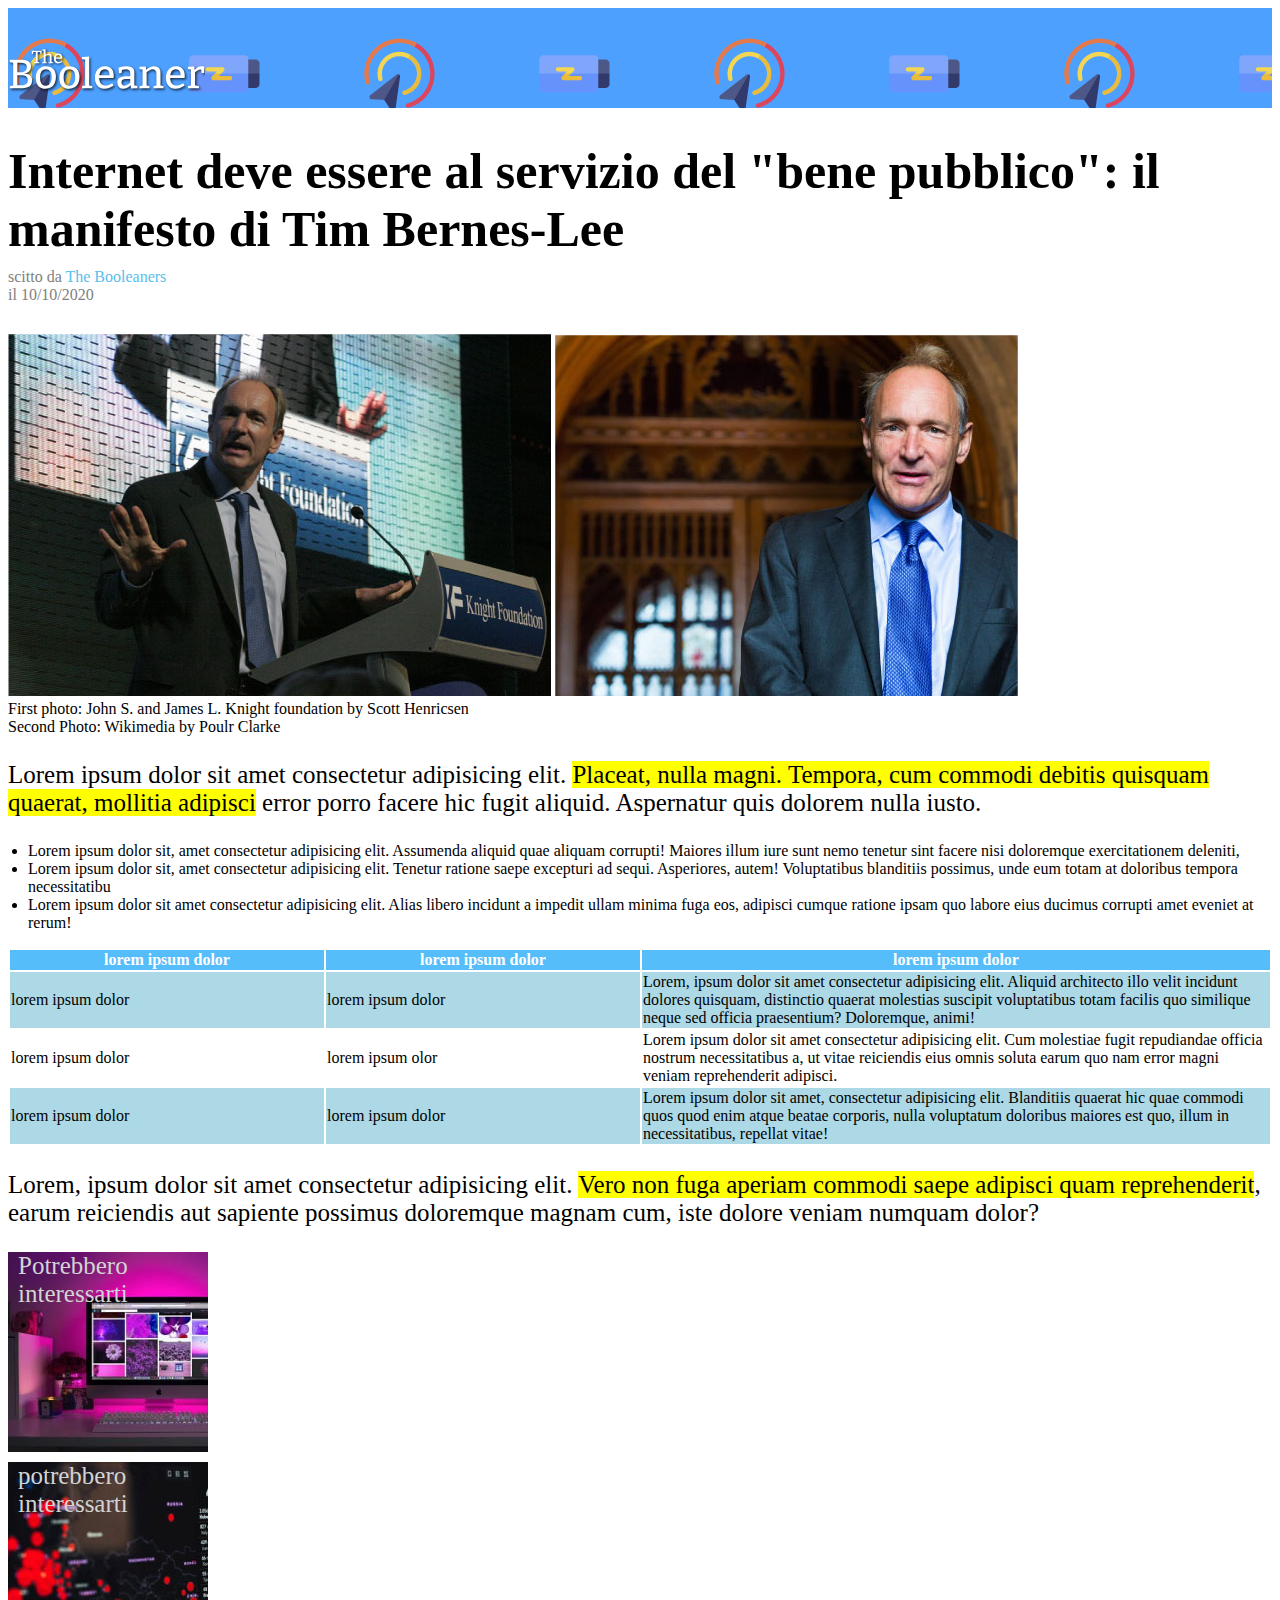
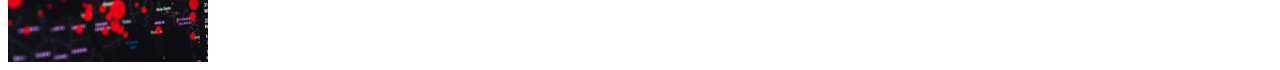
<file: index.html>
<!DOCTYPE html>
<html lang="en">
<head>
    <meta charset="UTF-8">
    <meta http-equiv="X-UA-Compatible" content="IE=edge">
    <meta name="viewport" content="width=device-width, initial-scale=1.0">
    <link rel="stylesheet" href="css/style.css">
    <link rel="icon" href="https://iconape.com/wp-content/png_logo_vector/icon-green-line-b-default.png">
    <title>The Booleaner</title>
    
</head>
<body>
    <!-- intestazione -->
    <header>
            <img id="logo" src="img/logo.svg" alt="logo">
    </header>
        <main>
    <h1>Internet deve essere al servizio del "bene pubblico": il manifesto di Tim Bernes-Lee</h1>
        <address>
            scitto da <span class="blue">The Booleaners</span> <br> il 10/10/2020
        </address>
       <!-- contenuto pagina -->
            <figure id="tim-images">
                <img src="img/tim-1.jpg" alt="Tim1">
                <img src="img/tim-2.jpg" alt="Tim2">
                <figcaption>First photo: John S. and James L. Knight foundation by Scott Henricsen <br>
                    Second Photo: Wikimedia by Poulr Clarke
                </figcaption>
            </figure>
                    <p>
                        Lorem ipsum dolor sit amet consectetur adipisicing elit. <mark> Placeat, nulla magni. Tempora, cum commodi debitis quisquam quaerat, mollitia adipisci</mark> error porro facere hic fugit aliquid. Aspernatur quis dolorem nulla iusto.
                    </p>

                    <ul>
                        <li>Lorem ipsum dolor sit, amet consectetur adipisicing elit. Assumenda aliquid quae aliquam corrupti! Maiores illum iure sunt nemo tenetur sint facere nisi doloremque exercitationem deleniti,</li>
                        <li>Lorem ipsum dolor sit, amet consectetur adipisicing elit. Tenetur ratione saepe excepturi ad sequi. Asperiores, autem! Voluptatibus blanditiis possimus, unde eum totam at doloribus tempora necessitatibu</li>
                        <li>Lorem ipsum dolor sit amet consectetur adipisicing elit. Alias libero incidunt a impedit ullam minima fuga eos, adipisci cumque ratione ipsam quo labore eius ducimus corrupti amet eveniet at rerum!</li>
                    </ul>

                    <table>
                        <thead>
                            <tr class="first-row">
                                <th>lorem ipsum dolor</th>
                                <th>lorem ipsum dolor</th>
                                <th class="ultima-colonna">lorem ipsum dolor</th>
                            </tr>
                        </thead>
                        <tbody>
                            <tr class="second-row">
                                <td>lorem ipsum dolor</td>
                                <td>lorem ipsum dolor</td>
                                <td>Lorem, ipsum dolor sit amet consectetur adipisicing elit. Aliquid architecto illo velit incidunt dolores quisquam, distinctio quaerat molestias suscipit voluptatibus totam facilis quo similique neque sed officia praesentium? Doloremque, animi!</td>
                            </tr>
                            <tr>
                                <td>lorem ipsum dolor</td>
                                <td>lorem ipsum olor</td>
                                <td>Lorem ipsum dolor sit amet consectetur adipisicing elit. Cum molestiae fugit repudiandae officia nostrum necessitatibus a, ut vitae reiciendis eius omnis soluta earum quo nam error magni veniam reprehenderit adipisci.</td>
                            </tr>
                            <tr class="last-row">
                                <td>lorem ipsum dolor</td>
                                <td>lorem ipsum dolor</td>
                                <td>Lorem ipsum dolor sit amet, consectetur adipisicing elit. Blanditiis quaerat hic quae commodi quos quod enim atque beatae corporis, nulla voluptatum doloribus maiores est quo, illum in necessitatibus, repellat vitae!</td>
                            </tr>    
                        </tbody>    
                    </table>
                    <p>
                        Lorem, ipsum dolor sit amet consectetur adipisicing elit. <mark>Vero non fuga aperiam commodi saepe adipisci quam reprehenderit</mark>, earum reiciendis aut sapiente possimus doloremque magnam cum, iste dolore veniam numquam dolor?
                    </p>
                    <aside>
                       
                        <div class="img1">
                            <p id="aside-title">Potrebbero interessarti</p>
                        </div>
                        <div class="img2">  
                            <p id="aside-title"> potrebbero interessarti</p>
                        </div>
                    </aside>

                    

                    


                

           
        </main>
    
</body>
</html>
</file>
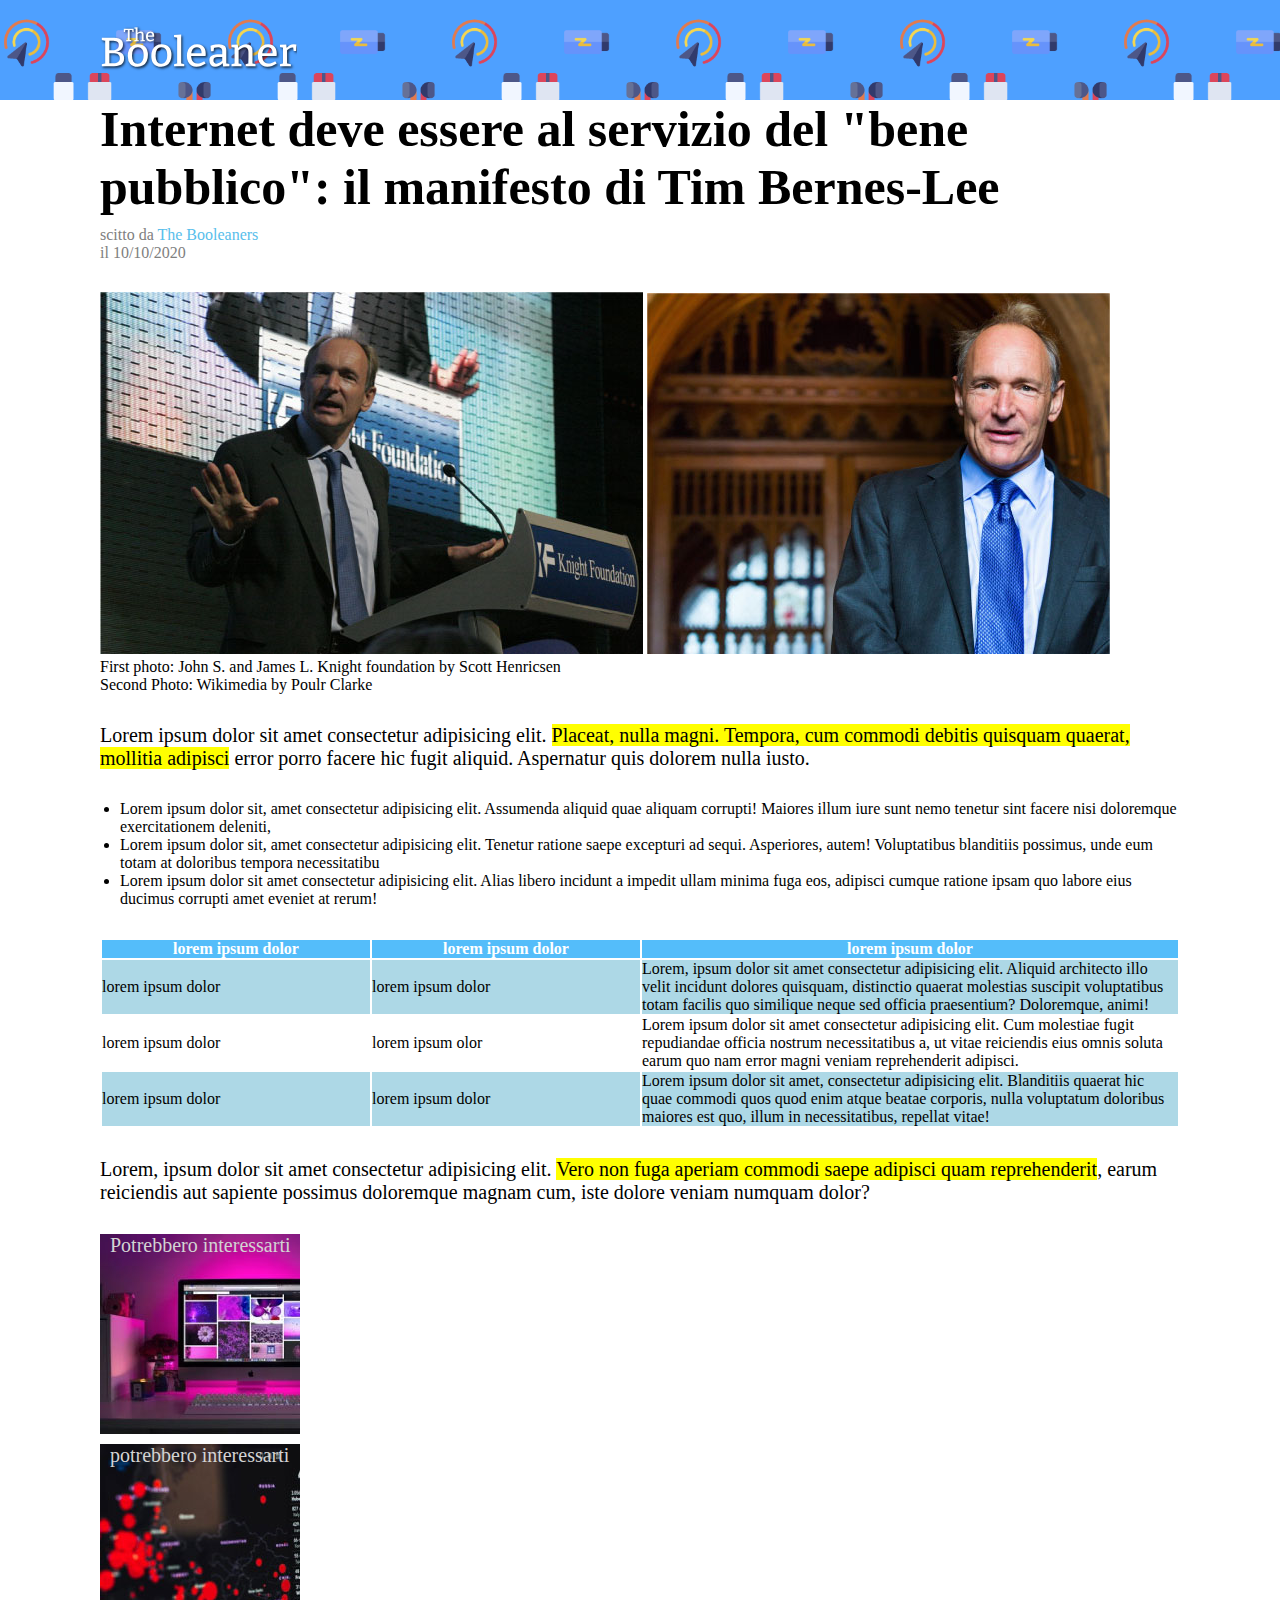
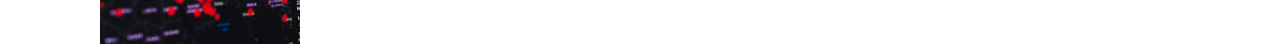
<file: bonus/index.html>
<!DOCTYPE html>
<html lang="en">
<head>
    <meta charset="UTF-8">
    <meta http-equiv="X-UA-Compatible" content="IE=edge">
    <meta name="viewport" content="width=device-width, initial-scale=1.0">
    <link rel="stylesheet" href="css/style.css">
    <link rel="icon" href="https://iconape.com/wp-content/png_logo_vector/icon-green-line-b-default.png">
    <title>The Booleaner</title>
    
</head>
<body>
    <!-- intestazione -->
    
    <header>
        <div class="container">
            <img id="logo" src="img/logo.svg" alt="logo">
        </div>  
    </header>
    <main class="container">
        <h1>Internet deve essere al servizio del "bene pubblico": il manifesto di Tim Bernes-Lee</h1>
        <address>
            scitto da <span class="blue">The Booleaners</span> <br> il 10/10/2020
        </address>
       <!-- contenuto pagina -->
        <figure id="tim-images">
            <img src="img/tim-1.jpg" alt="Tim1">
            <img src="img/tim-2.jpg" alt="Tim2">
            <figcaption>First photo: John S. and James L. Knight foundation by Scott Henricsen <br>
                    Second Photo: Wikimedia by Poulr Clarke
            </figcaption>
        </figure>
        <p>
            Lorem ipsum dolor sit amet consectetur adipisicing elit. <mark> Placeat, nulla magni. Tempora, cum commodi debitis quisquam quaerat, mollitia adipisci</mark> error porro facere hic fugit aliquid. Aspernatur quis dolorem nulla iusto.
        </p>

        <ul>
            <li>Lorem ipsum dolor sit, amet consectetur adipisicing elit. Assumenda aliquid quae aliquam corrupti! Maiores illum iure sunt nemo tenetur sint facere nisi doloremque exercitationem deleniti,</li>
            <li>Lorem ipsum dolor sit, amet consectetur adipisicing elit. Tenetur ratione saepe excepturi ad sequi. Asperiores, autem! Voluptatibus blanditiis possimus, unde eum totam at doloribus tempora necessitatibu</li>
            <li>Lorem ipsum dolor sit amet consectetur adipisicing elit. Alias libero incidunt a impedit ullam minima fuga eos, adipisci cumque ratione ipsam quo labore eius ducimus corrupti amet eveniet at rerum!</li>
        </ul>

        <!-- table -->

        <table>
            <thead>
                <tr class="first-row">
                    <th>lorem ipsum dolor</th>
                    <th>lorem ipsum dolor</th>
                    <th class="third-column">lorem ipsum dolor</th>
                </tr>
            </thead>
            <tbody>
                <tr class="second-row">
                    <td>lorem ipsum dolor</td>
                    <td>lorem ipsum dolor</td>
                    <td>Lorem, ipsum dolor sit amet consectetur adipisicing elit. Aliquid architecto illo velit incidunt dolores quisquam, distinctio quaerat molestias suscipit voluptatibus totam facilis quo similique neque sed officia praesentium? Doloremque, animi!</td>
                </tr>
                <tr>
                    <td>lorem ipsum dolor</td>
                    <td>lorem ipsum olor</td>
                    <td>Lorem ipsum dolor sit amet consectetur adipisicing elit. Cum molestiae fugit repudiandae officia nostrum necessitatibus a, ut vitae reiciendis eius omnis soluta earum quo nam error magni veniam reprehenderit adipisci.</td>
                </tr>
                <tr class="last-row">
                    <td>lorem ipsum dolor</td>
                    <td>lorem ipsum dolor</td>
                    <td>Lorem ipsum dolor sit amet, consectetur adipisicing elit. Blanditiis quaerat hic quae commodi quos quod enim atque beatae corporis, nulla voluptatum doloribus maiores est quo, illum in necessitatibus, repellat vitae!</td>
                </tr>    
            </tbody>    
        </table>
        <p>
            Lorem, ipsum dolor sit amet consectetur adipisicing elit. <mark>Vero non fuga aperiam commodi saepe adipisci quam reprehenderit</mark>, earum reiciendis aut sapiente possimus doloremque magnam cum, iste dolore veniam numquam dolor?
        </p>

        <!-- aside -->

        <aside>
            <div class="img1">
                <p id="aside-title">Potrebbero interessarti</p>
            </div>
            <div class="img2">  
                <p id="aside-title"> potrebbero interessarti</p>
            </div>
        </aside>  
    </main>
</body>
</html>
</file>
<file: css/style.css>
header {
    background-image: url(../img/pattern.png);
    height: 100px;
    background-color: rgba(78,160,255,255);
    background:
}
figure{
    margin: 0 auto;
}
#logo{
    height: 50px;
    margin-top: 40px;
}
h1{
    font-size: 50px;
    margin-bottom: 10px;
}
.blue{
    color:rgba(88,190,235,255)
    ;
}
address{
    color: gray;
    font-style: normal;
}
#tim-images{
    margin-top: 30px;
}
p{
    font-size: 25px;
}
ul{
    padding-left: 20px;
}
#aside-title{
    color: lightgrey;
    margin-left: 10px;
    margin-top: 10px;
}

.first-row{
    background-color: rgb(84, 189, 250);
    color: white;
    
}
.second-row{
    background-color: lightblue;
}
.last-row{
    background-color: lightblue;
}
.ultima-colonna{
    width: 50%;
}
.img1{
    background-image: url(../img/monitor.jpg);
    width: 200px;
    height: 200px;
}
.img2{
    background-image: url(../img/graph.jpg);
    width: 200px;
    height: 200px;
}
</file>
<file: bonus/css/style.css>
/* general */

*{
    margin: 0;
    padding: 0;
    box-sizing: border-box;
}

/* utilities */

.container{
    width: 1080px;
    margin: 0 auto;
}



/* intestazione */

header {
    background-image: url(../img/pattern.png);
    height: 100px;
    line-height: 100px;
    background-color: rgba(78,160,255,255);
    background-size: 35%;
}

#logo{
    height: 50px;
    vertical-align: middle;
}
h1{
    font-size: 50px;
    margin-bottom: 10px;
}
.blue{
    color:rgba(88,190,235,255)
    ;
}
address{
    color: gray;
    font-style: normal;
}


/* contenuto pagina */

figure{
    margin: 0 auto;
}
#tim-images{
    margin-top: 30px;
}
p{
    margin-top: 30px;
    margin-bottom: 30px;
    font-size: 20px;
}
ul{
    padding-left: 20px;
}
/* table */

table{
    margin-top: 30px;
    margin-bottom: 30px;;
}

.first-row{
    background-color: rgb(84, 189, 250);
    color: white;
    
}
.second-row{
    background-color: lightblue;
}
.last-row{
    background-color: lightblue;
}
.third-column{
    width: 50%;
}

/* aside */

.img1{
    background-image: url(../img/monitor.jpg);
    width: 200px;
    height: 200px;
}
.img2{
    background-image: url(../img/graph.jpg);
    width: 200px;
    height: 200px;
}

#aside-title{
    color: lightgrey;
    margin-left: 10px;
    margin-top: 10px;
}
</file>
